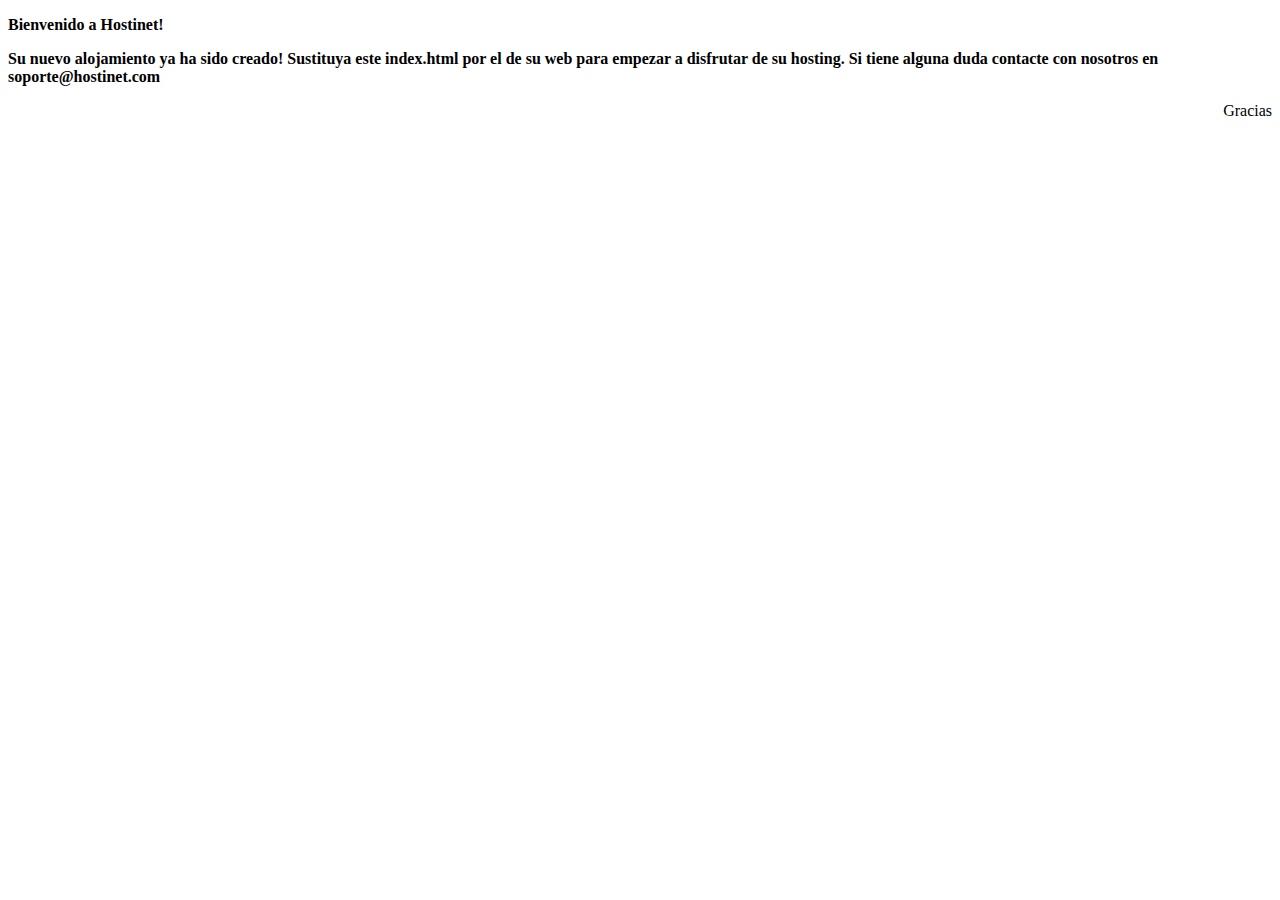
<file: index.html>
<!DOCTYPE HTML PUBLIC "-//W3C//DTD HTML 4.01 Transitional//EN" "http://www.w3.org/TR/html4/loose.dtd">
<html>
<head>
<title>Bienvenido a Hostinet</title>
<meta http-equiv="Content-Type" content="text/html; charset=iso-8859-1">
<link href="http://www.hostinet.com/inc/estilos_mantenimiento.css" rel="stylesheet" type="text/css">
</head>
<body>
<div id="contenido_mantenimiento">
  <p><b>Bienvenido a Hostinet!</b></p>
  <p><b>Su nuevo alojamiento ya ha sido creado! Sustituya este index.html por el de su web para empezar a disfrutar de su hosting. Si tiene alguna duda contacte con nosotros en soporte@hostinet.com</b></p>
  <p style="text-align: right;">Gracias</p>
</div>
</body>
</html>
</file>
